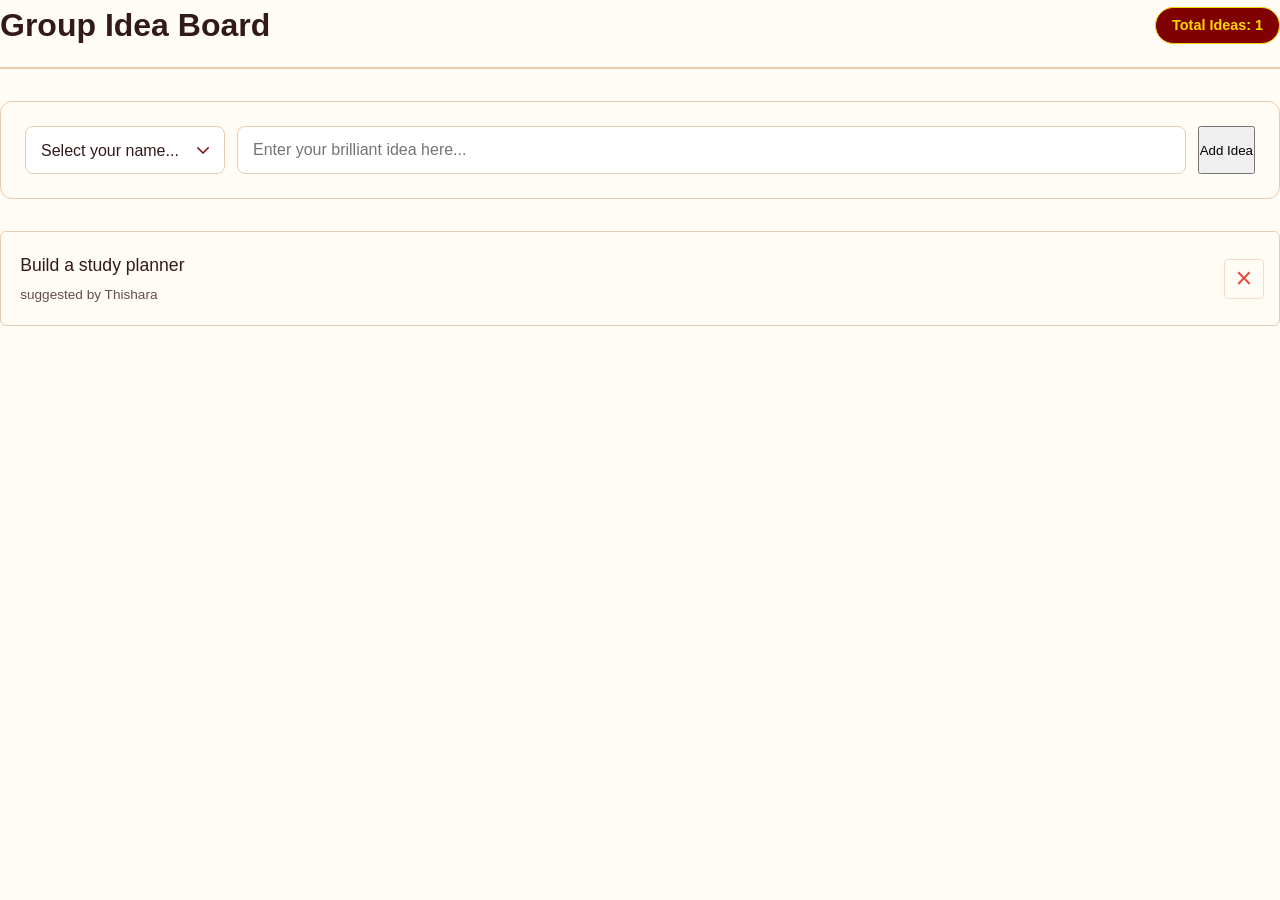
<file: index.html>
<!DOCTYPE html>
<html lang="en">
<head>
    <meta charset="UTF-8">
    <meta name="viewport" content="width=device-width, initial-scale=1.0">
    <title>Modern Idea Board</title>
    <link rel="stylesheet" href="style.css">
</head>
<body>

    <div class="container">
        <header class="board-header">
            <h1>Group Idea Board</h1>
            <div class="idea-counter">Total Ideas: <span id="countValue">1</span></div>
        </header>

        <section class="input-section">
            <div class="input-group">
                <select id="userSelect">
                    <option value="" disabled selected>Select your name...</option>
                    <option value="Thishara">Thishara</option>
                    <option value="Sadeka">Sadeka</option>
                    <option value="Eshan">Eshan</option>
                    <option value="Lahiru">Lahiru</option>
                    <option value="Vishwa">Vishwa</option>
                    <option value="Ransika">Ransika</option>
                    <option value="Puvi">Puvi</option>
                    <option value="Tharun">Tharun</option>
                    <option value="Aloka">Aloka</option>
                    <option value="Manodya">Manodya</option>
                </select>
                
                <input type="text" id="ideaInput" placeholder="Enter your brilliant idea here..." maxlength="100">
                
                <button id="addBtn">Add Idea</button>
            </div>
        </section>

        <main class="board-content">
            <ul id="ideaList">
                <li class="idea-card">
                    <div class="idea-text">Build a study planner</div>
                    <div class="idea-meta">suggested by <span>Thishara</span></div>
                    <button class="delete-btn">&times;</button>
                </li>
            </ul>
        </main>
    </div>

    <script src="script.js"></script>
</body>
</html>
</file>
<file: style.css>
:root {
    --primary-color: #800000; /* Maroon */
    --secondary-color: #4D0000; /* Dark Maroon */
    --gold: #FFD700;
    --gold-dark: #DAA520;
    --bg-light: #fffcf5; /* Creamy white */
    --white: #ffffff;
    --text-main: #331a1a;
    --text-light: #664d4d;
    --border-color: #e6ccb2;
    --success-color: #27ae60;
    --danger-color: #e74c3c;
    --nav-bg: var(--primary-color);
}

body.dark-mode {
    --bg-light: #1a0000;
    --white: #2d0000;
    --text-main: #ffedcc;
    --text-light: #d4a373;
    --border-color: #5c0000;
    --secondary-color: var(--gold);
    --nav-bg: #000000;
    --card-hover: #3d0000;
}

* {
    box-sizing: border-box;
    margin: 0;
    padding: 0;
    transition: background-color 0.3s, color 0.3s, border-color 0.3s, box-shadow 0.3s;
}

body {
    font-family: 'Segoe UI', Tahoma, Geneva, Verdana, sans-serif;
    background-color: var(--bg-light);
    color: var(--text-main);
    min-height: 100vh;
    line-height: 1.6;
}

/* Navbar Styles */
.navbar {
    background-color: var(--nav-bg);
    color: var(--gold);
    padding: 0.8rem 2rem;
    display: flex;
    justify-content: space-between;
    align-items: center;
    box-shadow: 0 4px 10px rgba(0,0,0,0.2);
    border-bottom: 2px solid var(--gold);
}

.navbar-brand {
    font-size: 1.4rem;
    font-weight: bold;
    display: flex;
    align-items: center;
    gap: 10px;
    color: var(--gold);
    text-transform: uppercase;
    letter-spacing: 1px;
}

.navbar-brand img {
    border-radius: 50%;
    border: 2px solid var(--gold);
    object-fit: cover;
}

.nav-right {
    display: flex;
    align-items: center;
    gap: 1.5rem;
}

/* Dark Mode Toggle Button */
.theme-toggle {
    background: none;
    border: 1px solid var(--gold);
    color: var(--gold);
    padding: 5px 15px;
    border-radius: 20px;
    cursor: pointer;
    font-size: 0.85rem;
    display: flex;
    align-items: center;
    gap: 5px;
    font-weight: 500;
}

.theme-toggle:hover {
    background: rgba(255, 215, 0, 0.1);
    box-shadow: 0 0 10px var(--gold);
}

.navbar-menu {
    list-style: none;
    display: flex;
    gap: 1.5rem;
}

.navbar-menu li a {
    color: #ffffff;
    text-decoration: none;
    font-size: 0.95rem;
    transition: color 0.2s;
}

.navbar-menu li a:hover {
    color: var(--gold);
}

/* Main Content Layout */
.main-container {
    display: flex;
    min-height: calc(100vh - 56px);
}

/* Sidebar Styles */
.sidebar {
    width: 240px;
    background-color: var(--white);
    border-right: 1px solid var(--border-color);
    padding: 1.5rem;
    display: flex;
    flex-direction: column;
    gap: 1.5rem;
    flex-shrink: 0;
}

.sidebar-section h3 {
    font-size: 0.9rem;
    color: var(--primary-color);
    text-transform: uppercase;
    letter-spacing: 1px;
    border-bottom: 2px solid var(--gold);
    padding-bottom: 0.5rem;
    margin-bottom: 1rem;
}

body.dark-mode .sidebar-section h3 {
    color: var(--gold);
}

.event-list {
    list-style: none;
}

.event-item {
    padding: 0.8rem 1rem;
    border-bottom: 1px solid var(--border-color);
    font-size: 0.9rem;
    color: var(--text-main);
    position: relative;
    cursor: pointer;
    transition: all 0.3s ease;
    border-radius: 4px;
    margin-bottom: 5px;
}

.event-item::before {
    content: '';
    position: absolute;
    left: 0;
    top: 50%;
    transform: translateY(-50%);
    width: 0;
    height: 70%;
    background-color: var(--gold);
    transition: width 0.3s ease;
    border-radius: 0 4px 4px 0;
}

.event-item:hover {
    background-color: var(--primary-color);
    transform: translateX(8px) scale(1.02);
    box-shadow: 0 4px 12px rgba(128, 0, 0, 0.2);
    color: var(--gold);
    padding-left: 1.5rem;
}

.event-item:hover::before {
    width: 5px;
}

body.dark-mode .event-item:hover {
    box-shadow: 0 4px 15px rgba(255, 215, 0, 0.3);
}

/* Content Area */
.content {
    flex: 1;
    padding: 2rem;
    overflow-y: auto;
}

/* Responsiveness Improvements */

/* Mobile & Tablet Styles */
@media (max-width: 992px) {
    .main-container {
        flex-direction: column;
        height: auto;
    }

    .sidebar {
        width: 100%;
        border-right: none;
        border-bottom: 2px solid var(--gold);
        height: auto;
        padding: 1rem 1.5rem;
    }

    .sidebar-section {
        display: none; /* Hide sidebar events on mobile for space */
    }

    .sidebar-section:first-child {
        display: block;
    }

    .content {
        padding: 1.5rem 1rem;
        overflow-y: visible;
    }
}

@media (max-width: 768px) {
    .navbar {
        flex-direction: column;
        padding: 1rem;
        text-align: center;
        gap: 1rem;
    }

    .navbar-brand {
        justify-content: center;
        font-size: 1.2rem;
    }

    .nav-right {
        flex-direction: column;
        width: 100%;
        gap: 1rem;
    }

    .navbar-menu {
        flex-direction: row;
        flex-wrap: wrap;
        justify-content: center;
        gap: 0.8rem;
    }

    .navbar-menu li a {
        font-size: 0.85rem;
        padding: 5px 8px;
        background: rgba(255, 255, 255, 0.1);
        border-radius: 4px;
    }

    .theme-toggle {
        width: fit-content;
    }

    .view-card {
        padding: 1.2rem;
        margin-bottom: 1.5rem;
    }

    .view-card h1 {
        font-size: 1.4rem;
        text-align: center;
    }

    /* Dashboard Stats */
    .dashboard-grid {
        grid-template-columns: 1fr;
        gap: 1rem;
    }

    /* GPA Calculator Rows */
    .course-row {
        grid-template-columns: 1fr;
        gap: 0.5rem;
        border: 1px solid var(--border-color);
        padding: 1rem;
        border-radius: 8px;
        position: relative;
        background: var(--bg-light);
    }

    .course-row.header {
        display: none;
    }

    .course-row input {
        width: 100%;
    }

    .remove-course-btn {
        position: absolute;
        top: 10px;
        right: 10px;
        background: var(--danger-color);
        color: white;
        width: 30px;
        height: 30px;
        border-radius: 50%;
        display: flex;
        align-items: center;
        justify-content: center;
        font-size: 1.2rem;
    }

    .gpa-controls {
        flex-direction: column;
        width: 100%;
    }

    .gpa-controls button {
        width: 100%;
    }

    /* Idea Board */
    .board-header {
        flex-direction: column;
        align-items: center;
        text-align: center;
    }

    .input-group {
        grid-template-columns: 1fr;
    }

    .input-group button {
        width: 100%;
    }

    .idea-card {
        padding-right: 1.2rem;
        padding-top: 2.5rem;
    }

    .delete-btn {
        top: 10px;
        right: 10px;
        transform: none;
        width: 30px;
        height: 30px;
        font-size: 1.4rem;
    }

    .timer-display {
        font-size: 3rem;
    }
}

@media (max-width: 480px) {
    .navbar-brand {
        font-size: 1rem;
    }

    .navbar-menu {
        gap: 0.5rem;
    }

    .navbar-menu li a {
        font-size: 0.75rem;
    }

    .stat-card div {
        font-size: 1.4rem;
    }
}

@keyframes fadeIn {
    from { 
        opacity: 0; 
        transform: translateY(15px); 
    }
    to { 
        opacity: 1; 
        transform: translateY(0); 
    }
}

.view-card {
    background: var(--white);
    padding: 2rem;
    border-radius: 8px;
    border: 1px solid var(--border-color);
    box-shadow: 0 2px 10px rgba(0,0,0,0.05);
    margin-bottom: 2rem;
    animation: fadeIn 0.6s ease-out forwards;
}

.view-card h1 {
    font-size: 1.8rem;
    margin-bottom: 1rem;
    color: var(--primary-color);
}

body.dark-mode .view-card h1 {
    color: var(--gold);
}

/* Dashboard Stats */
.dashboard-grid {
    display: grid;
    grid-template-columns: repeat(auto-fit, minmax(180px, 1fr));
    gap: 1.5rem;
    margin-top: 2rem;
}

.stat-card {
    background: var(--bg-light);
    padding: 1.5rem;
    border-radius: 6px;
    text-align: center;
    border: 1px solid var(--border-color);
}

.stat-card h4 {
    color: var(--text-light);
    font-size: 0.8rem;
    margin-bottom: 0.5rem;
}

.stat-card div {
    font-size: 1.8rem;
    color: var(--primary-color);
    font-weight: bold;
}

body.dark-mode .stat-card div {
    color: var(--gold);
}

/* GPA Calculator Table-like UI */
.course-row {
    display: grid;
    grid-template-columns: 2fr 1fr 1fr 40px;
    gap: 1rem;
    margin-bottom: 0.8rem;
    align-items: center;
}

.course-row.header {
    font-weight: bold;
    font-size: 0.85rem;
    color: var(--text-light);
    border-bottom: 1px solid var(--border-color);
    padding-bottom: 0.5rem;
}

.course-row input {
    padding: 8px 12px;
    border: 1px solid var(--border-color);
    border-radius: 4px;
    font-size: 0.9rem;
    background-color: var(--bg-light);
    color: var(--text-main);
}

.course-row input.course-grade {
    text-transform: uppercase;
}

.course-row input:focus {
    outline: none;
    border-color: var(--gold);
}

.remove-course-btn {
    background: none;
    border: none;
    color: var(--danger-color);
    cursor: pointer;
    font-size: 1.4rem;
}

.gpa-controls {
    margin-top: 1.5rem;
    display: flex;
    gap: 1rem;
}

#gpa-result-container {
    margin-top: 2rem;
    padding: 1.5rem;
    background-color: var(--bg-light);
    border-left: 4px solid var(--gold);
    text-align: center;
    border-radius: 4px;
}

#gpa-result-container h3 {
    color: var(--text-main);
}

/* Buttons */
.btn {
    padding: 0.7rem 1.5rem;
    border-radius: 4px;
    border: none;
    cursor: pointer;
    font-weight: 600;
    transition: background 0.2s, transform 0.1s;
}

.btn:active {
    transform: scale(0.98);
}

.btn-primary {
    background-color: var(--primary-color);
    color: var(--gold);
    border: 1px solid var(--gold);
}

.btn-primary:hover {
    background-color: var(--gold);
    box-shadow: 0 0 20px rgba(255, 215, 0, 0.6);
    color: #000000 !important; /* Text becomes black on hover */
}

.btn-outline {
    background-color: transparent;
    border: 1px solid var(--border-color);
    color: var(--text-main);
}

.btn-outline:hover {
    background-color: var(--primary-color);
    color: var(--gold) !important;
    border-color: var(--gold);
}

body.dark-mode .btn-outline:hover {
    background-color: var(--gold);
    color: var(--bg-light) !important;
    border-color: var(--gold);
}

/* Timer View */
.timer-container {
    text-align: center;
}

.timer-display {
    font-size: 5rem;
    font-weight: bold;
    margin: 1.5rem 0;
    font-family: monospace;
    color: var(--primary-color);
    text-shadow: 0 0 10px rgba(128,0,0,0.1);
}

body.dark-mode .timer-display {
    color: var(--gold);
    text-shadow: 0 0 15px rgba(255, 215, 0, 0.3);
}

.manual-time-input {
    margin-bottom: 1.5rem;
    color: var(--text-light);
}

.slider {
    width: 100%;
    max-width: 300px;
}

/* Idea Board Basic Style */
.board-header {
    display: flex;
    justify-content: space-between;
    align-items: center;
    margin-bottom: 2rem;
    border-bottom: 2px solid var(--border-color);
    padding-bottom: 1rem;
    flex-wrap: wrap;
    gap: 1rem;
}

.idea-counter {
    background: var(--primary-color);
    color: var(--gold);
    border: 1px solid var(--gold);
    padding: 6px 16px;
    border-radius: 20px;
    font-size: 0.9rem;
    font-weight: bold;
    white-space: nowrap;
}

.input-section {
    background: var(--bg-light);
    padding: 1.5rem;
    border-radius: 12px;
    border: 1px solid var(--border-color);
    margin-bottom: 2rem;
}

.input-group {
    display: flex;
    flex-direction: row;
    gap: 12px;
    align-items: stretch;
    width: 100%;
}

.input-group select {
    flex: 0 0 200px; /* Fixed width for name selection */
}

.input-group input#ideaInput {
    flex: 1; /* Idea input takes remaining space */
    min-width: 0; /* Prevents overflow in flexbox */
}

.input-group .btn-primary {
    flex: 0 0 auto;
    padding: 0 25px;
}

.input-group select, .input-group input {
    height: 48px; /* Consistent height for all inputs */
    padding: 0 15px;
    border: 1px solid var(--border-color);
    border-radius: 8px;
    font-size: 1rem;
    outline: none;
    background-color: var(--white);
    color: var(--text-main);
    transition: border-color 0.2s, box-shadow 0.2s;
}

.input-group select:focus, .input-group input:focus {
    border-color: var(--gold);
    box-shadow: 0 0 0 3px rgba(255, 215, 0, 0.2);
}

.input-group select {
    appearance: none;
    background-image: url("data:image/svg+xml,%3Csvg xmlns='http://www.w3.org/2000/svg' fill='none' viewBox='0 0 24 24' stroke='%23800000'%3E%3Cpath stroke-linecap='round' stroke-linejoin='round' stroke-width='2' d='M19 9l-7 7-7-7'%3E%3C/path%3E%3C/svg%3E");
    background-repeat: no-repeat;
    background-position: right 12px center;
    background-size: 18px;
    padding-right: 40px;
    cursor: pointer;
}

body.dark-mode .input-group select {
    background-image: url("data:image/svg+xml,%3Csvg xmlns='http://www.w3.org/2000/svg' fill='none' viewBox='0 0 24 24' stroke='%23FFD700'%3E%3Cpath stroke-linecap='round' stroke-linejoin='round' stroke-width='2' d='M19 9l-7 7-7-7'%3E%3C/path%3E%3C/svg%3E");
}

@media (max-width: 992px) {
    .input-group {
        flex-wrap: wrap;
    }
    
    .input-group select {
        flex: 1 1 calc(40% - 12px);
    }
    
    .input-group input#ideaInput {
        flex: 1 1 50%;
    }
    
    .input-group .btn-primary {
        flex: 1 1 100%;
    }
}

@media (max-width: 600px) {
    .input-group {
        flex-direction: column;
    }
    
    .input-group select, 
    .input-group input#ideaInput,
    .input-group .btn-primary {
        flex: 1 1 auto;
        width: 100%;
    }
    
    .board-header {
        justify-content: center;
        text-align: center;
    }
}

.idea-card {
    background: var(--bg-light);
    border: 1px solid var(--border-color);
    padding: 1.2rem;
    padding-right: 60px;
    margin-bottom: 1rem;
    border-radius: 6px;
    position: relative;
    list-style: none;
    display: flex;
    flex-direction: column;
    justify-content: center;
    min-height: 80px;
}

.idea-card:hover {
    background: var(--card-hover, #fdfdfd);
}

body.dark-mode .idea-card:hover {
    background: #3d0000;
}

.idea-text {
    font-size: 1.1rem;
    margin-bottom: 0.3rem;
    font-weight: 500;
    color: var(--text-main);
}

.idea-meta {
    font-size: 0.85rem;
    color: var(--text-light);
}

.delete-btn {
    position: absolute;
    top: 50%;
    right: 15px;
    transform: translateY(-50%);
    background: none;
    border: 1px solid rgba(231, 76, 60, 0.2);
    color: var(--danger-color);
    font-size: 1.8rem;
    cursor: pointer;
    width: 40px;
    height: 40px;
    display: flex;
    align-items: center;
    justify-content: center;
    border-radius: 4px;
    transition: background 0.2s, border-color 0.2s;
    line-height: 1;
}

.delete-btn:hover {
    background: rgba(231, 76, 60, 0.1);
    border-color: var(--danger-color);
}
</file>
